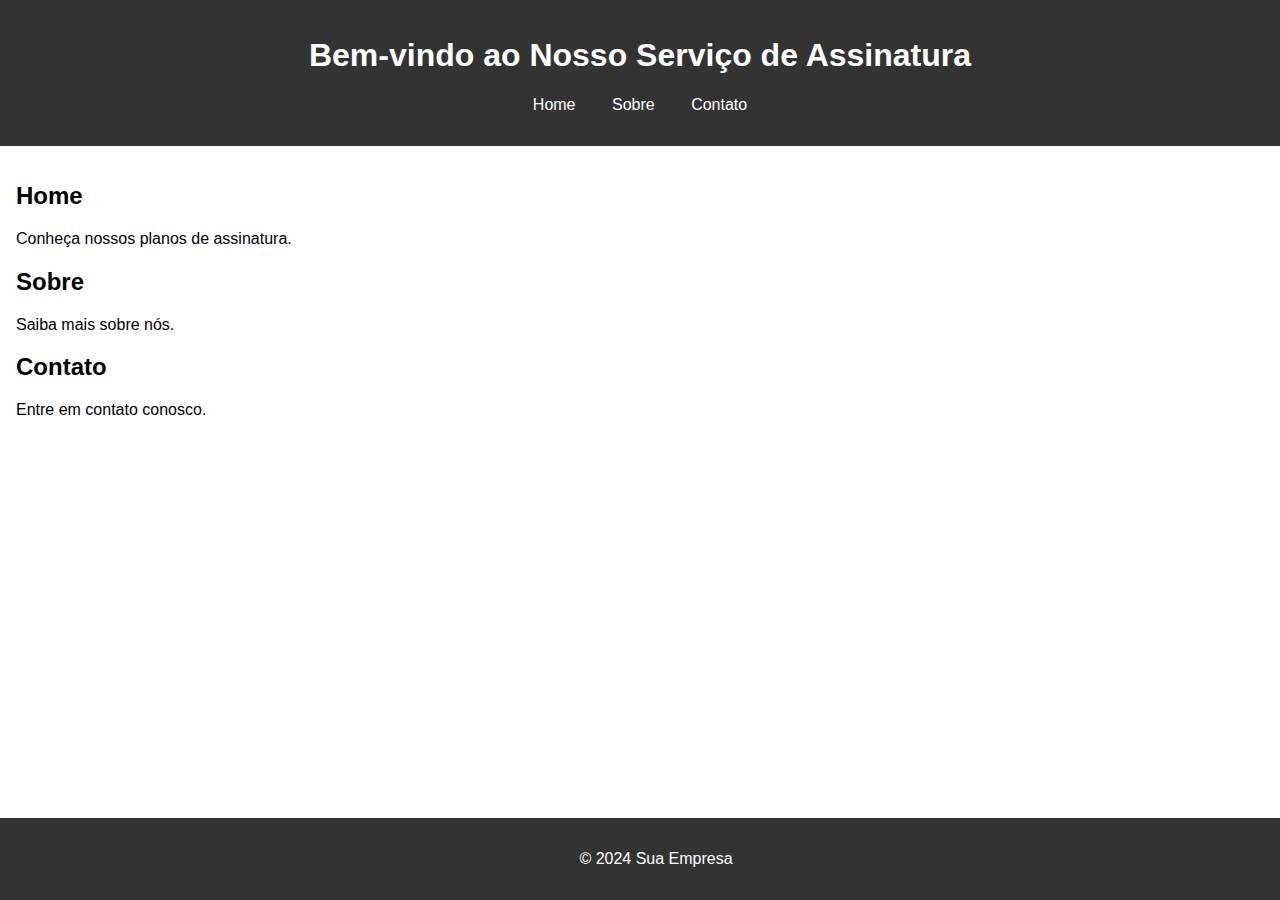
<file: Site Goiabas/index.html>
<!DOCTYPE html>
<html lang="pt-BR">
<head>
    <meta charset="UTF-8">
    <meta name="viewport" content="width=device-width, initial-scale=1.0">
    <title>Site de Assinatura de Conteúdo</title>
    <link rel="stylesheet" href="styles.css">
</head>
<body>
    <header>
        <h1>Bem-vindo ao Nosso Serviço de Assinatura</h1>
        <nav>
            <ul>
                <li><a href="#home">Home</a></li>
                <li><a href="#about">Sobre</a></li>
                <li><a href="#contact">Contato</a></li>
            </ul>
        </nav>
    </header>
    <main>
        <section id="home">
            <h2>Home</h2>
            <p>Conheça nossos planos de assinatura.</p>
        </section>
        <section id="about">
            <h2>Sobre</h2>
            <p>Saiba mais sobre nós.</p>
        </section>
        <section id="contact">
            <h2>Contato</h2>
            <p>Entre em contato conosco.</p>
        </section>
    </main>
    <footer>
        <p>&copy; 2024 Sua Empresa</p>
    </footer>
</body>
</html>
</file>
<file: Site Goiabas/styles.css>
body {
    font-family: Arial, sans-serif;
    margin: 0;
    padding: 0;
}
header {
    background-color: #333;
    color: #fff;
    padding: 1rem;
    text-align: center;
}
nav ul {
    list-style: none;
    padding: 0;
}
nav ul li {
    display: inline;
    margin: 0 1rem;
}
nav ul li a {
    color: #fff;
    text-decoration: none;
}
main {
    padding: 1rem;
}
footer {
    background-color: #333;
    color: #fff;
    text-align: center;
    padding: 1rem;
    position: fixed;
    bottom: 0;
    width: 100%;
}
</file>
